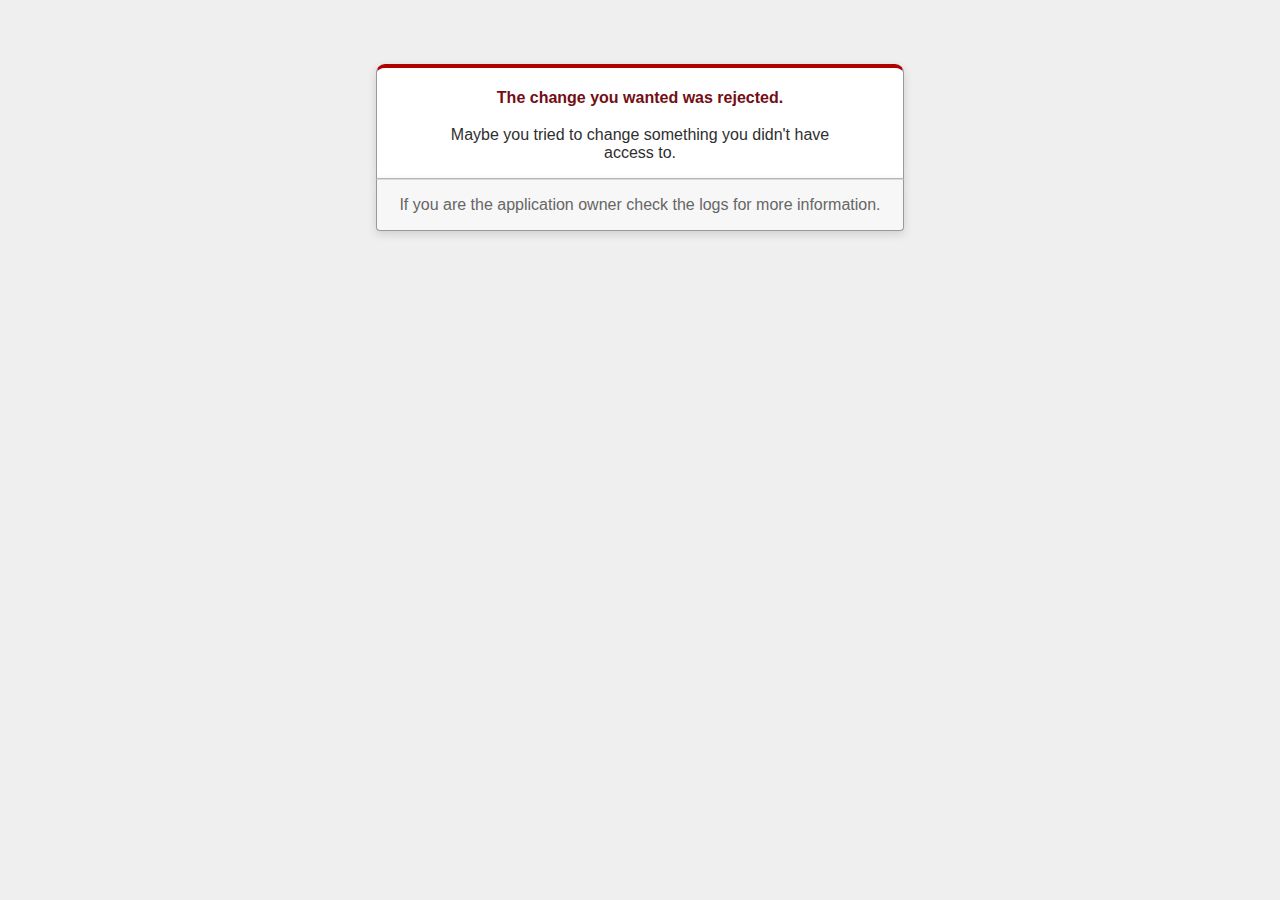
<file: Projects/blogger/public/422.html>
<!DOCTYPE html>
<html>
<head>
  <title>The change you wanted was rejected (422)</title>
  <meta name="viewport" content="width=device-width,initial-scale=1">
  <style>
  body {
    background-color: #EFEFEF;
    color: #2E2F30;
    text-align: center;
    font-family: arial, sans-serif;
    margin: 0;
  }

  div.dialog {
    width: 95%;
    max-width: 33em;
    margin: 4em auto 0;
  }

  div.dialog > div {
    border: 1px solid #CCC;
    border-right-color: #999;
    border-left-color: #999;
    border-bottom-color: #BBB;
    border-top: #B00100 solid 4px;
    border-top-left-radius: 9px;
    border-top-right-radius: 9px;
    background-color: white;
    padding: 7px 12% 0;
    box-shadow: 0 3px 8px rgba(50, 50, 50, 0.17);
  }

  h1 {
    font-size: 100%;
    color: #730E15;
    line-height: 1.5em;
  }

  div.dialog > p {
    margin: 0 0 1em;
    padding: 1em;
    background-color: #F7F7F7;
    border: 1px solid #CCC;
    border-right-color: #999;
    border-left-color: #999;
    border-bottom-color: #999;
    border-bottom-left-radius: 4px;
    border-bottom-right-radius: 4px;
    border-top-color: #DADADA;
    color: #666;
    box-shadow: 0 3px 8px rgba(50, 50, 50, 0.17);
  }
  </style>
</head>

<body>
  <!-- This file lives in public/422.html -->
  <div class="dialog">
    <div>
      <h1>The change you wanted was rejected.</h1>
      <p>Maybe you tried to change something you didn't have access to.</p>
    </div>
    <p>If you are the application owner check the logs for more information.</p>
  </div>
</body>
</html>
</file>
